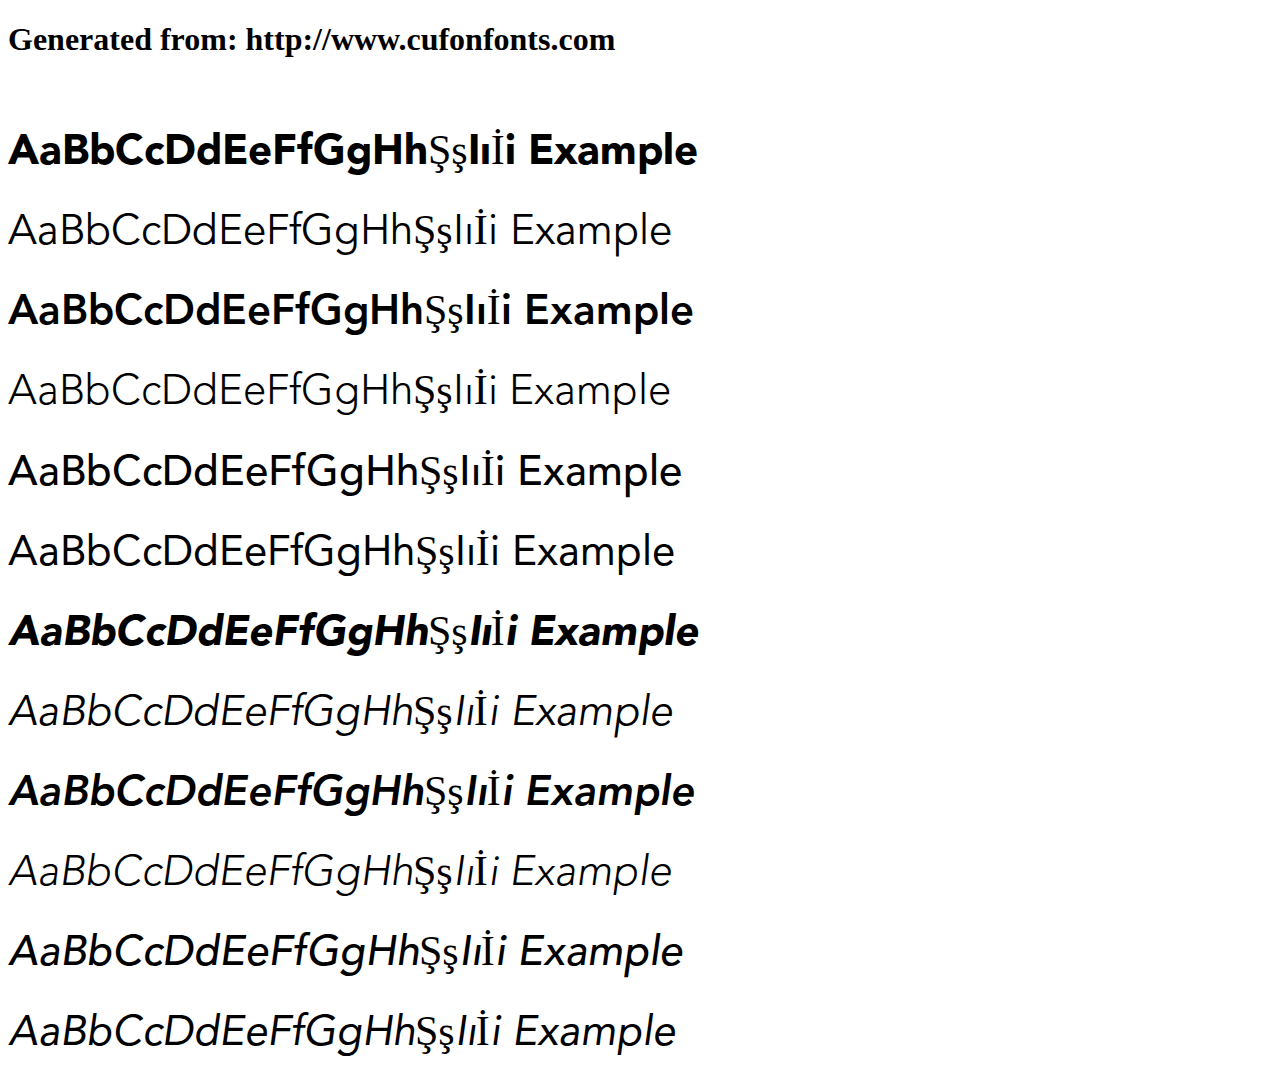
<file: fonts/example.html>
<!DOCTYPE html>
<html xmlns="http://www.w3.org/1999/xhtml">
<head>
    <meta http-equiv="Content-Type" content="text/html; charset=utf-8"/>
    <link rel="stylesheet" type="text/css"
          href="style.css"/>
</head>

<body>

<h1>Generated from: http://www.cufonfonts.com</h1><br/>
<h1 style="font-family:'Avenir LT Std 95 Black';font-weight:normal;font-size:42px">AaBbCcDdEeFfGgHhŞşIıİi Example</h1>
<h1 style="font-family:'Avenir LT Std 45 Book';font-weight:normal;font-size:42px">AaBbCcDdEeFfGgHhŞşIıİi Example</h1>
<h1 style="font-family:'Avenir LT Std 85 Heavy';font-weight:normal;font-size:42px">AaBbCcDdEeFfGgHhŞşIıİi Example</h1>
<h1 style="font-family:'Avenir LT Std 35 Light';font-weight:normal;font-size:42px">AaBbCcDdEeFfGgHhŞşIıİi Example</h1>
<h1 style="font-family:'Avenir LT Std 65 Medium';font-weight:normal;font-size:42px">AaBbCcDdEeFfGgHhŞşIıİi Example</h1>
<h1 style="font-family:'Avenir LT Std 55 Roman';font-weight:normal;font-size:42px">AaBbCcDdEeFfGgHhŞşIıİi Example</h1>
<h1 style="font-family:'Avenir LT Std 95 Black Oblique';font-weight:normal;font-size:42px">AaBbCcDdEeFfGgHhŞşIıİi Example</h1>
<h1 style="font-family:'Avenir LT Std 45 Book Oblique';font-weight:normal;font-size:42px">AaBbCcDdEeFfGgHhŞşIıİi Example</h1>
<h1 style="font-family:'Avenir LT Std 85 Heavy Oblique';font-weight:normal;font-size:42px">AaBbCcDdEeFfGgHhŞşIıİi Example</h1>
<h1 style="font-family:'Avenir LT Std 35 Light Oblique';font-weight:normal;font-size:42px">AaBbCcDdEeFfGgHhŞşIıİi Example</h1>
<h1 style="font-family:'Avenir LT Std 65 Medium Oblique';font-weight:normal;font-size:42px">AaBbCcDdEeFfGgHhŞşIıİi Example</h1>
<h1 style="font-family:'Avenir LT Std 55 Oblique';font-weight:normal;font-size:42px">AaBbCcDdEeFfGgHhŞşIıİi Example</h1>


</body>
</html>
</file>
<file: fonts/style.css>
/* #### Generated By: http://www.cufonfonts.com #### */

@font-face {
font-family: 'Avenir LT Std 95 Black';
font-style: normal;
font-weight: normal;
src: local('Avenir LT Std 95 Black'), url('AvenirLTStd-Black.woff') format('woff');
}


@font-face {
font-family: 'Avenir LT Std 45 Book';
font-style: normal;
font-weight: normal;
src: local('Avenir LT Std 45 Book'), url('AvenirLTStd-Book.woff') format('woff');
}


@font-face {
font-family: 'Avenir LT Std 85 Heavy';
font-style: normal;
font-weight: normal;
src: local('Avenir LT Std 85 Heavy'), url('AvenirLTStd-Heavy.woff') format('woff');
}


@font-face {
font-family: 'Avenir LT Std 35 Light';
font-style: normal;
font-weight: normal;
src: local('Avenir LT Std 35 Light'), url('AvenirLTStd-Light.woff') format('woff');
}


@font-face {
font-family: 'Avenir LT Std 65 Medium';
font-style: normal;
font-weight: normal;
src: local('Avenir LT Std 65 Medium'), url('AvenirLTStd-Medium.woff') format('woff');
}


@font-face {
font-family: 'Avenir LT Std 55 Roman';
font-style: normal;
font-weight: normal;
src: local('Avenir LT Std 55 Roman'), url('AvenirLTStd-Roman.woff') format('woff');
}


@font-face {
font-family: 'Avenir LT Std 95 Black Oblique';
font-style: normal;
font-weight: normal;
src: local('Avenir LT Std 95 Black Oblique'), url('AvenirLTStd-BlackOblique.woff') format('woff');
}


@font-face {
font-family: 'Avenir LT Std 45 Book Oblique';
font-style: normal;
font-weight: normal;
src: local('Avenir LT Std 45 Book Oblique'), url('AvenirLTStd-BookOblique.woff') format('woff');
}


@font-face {
font-family: 'Avenir LT Std 85 Heavy Oblique';
font-style: normal;
font-weight: normal;
src: local('Avenir LT Std 85 Heavy Oblique'), url('AvenirLTStd-HeavyOblique.woff') format('woff');
}


@font-face {
font-family: 'Avenir LT Std 35 Light Oblique';
font-style: normal;
font-weight: normal;
src: local('Avenir LT Std 35 Light Oblique'), url('AvenirLTStd-LightOblique.woff') format('woff');
}


@font-face {
font-family: 'Avenir LT Std 65 Medium Oblique';
font-style: normal;
font-weight: normal;
src: local('Avenir LT Std 65 Medium Oblique'), url('AvenirLTStd-MediumOblique.woff') format('woff');
}


@font-face {
font-family: 'Avenir LT Std 55 Oblique';
font-style: normal;
font-weight: normal;
src: local('Avenir LT Std 55 Oblique'), url('AvenirLTStd-Oblique.woff') format('woff');
}
</file>
